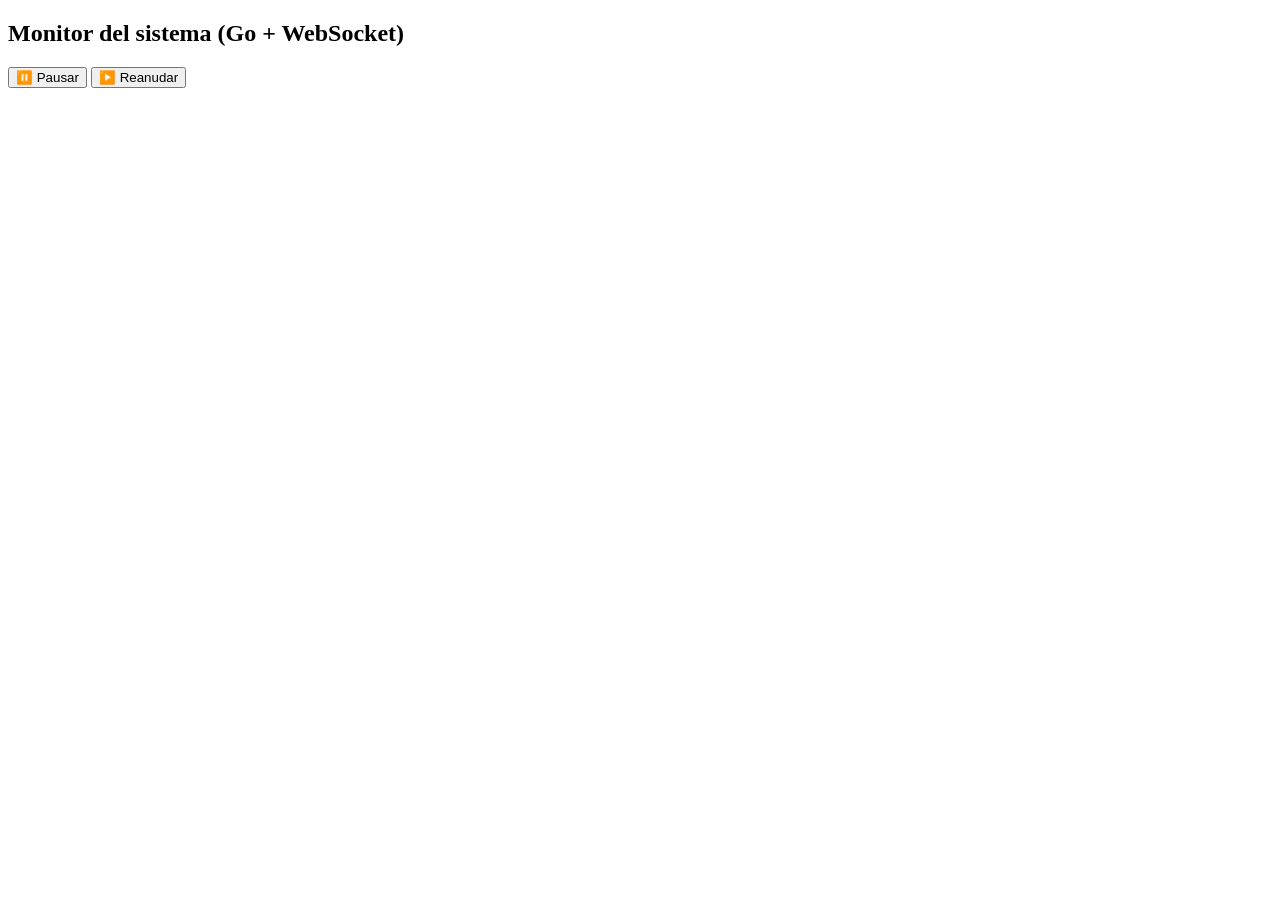
<file: index.html>
<!doctype html>
<html>
  <head>
    <meta charset="utf-8" />
    <title>Monitor WebSocket</title>
  </head>
  <body>
    <h2>Monitor del sistema (Go + WebSocket)</h2>
    <button onclick="sendCommand('pause')">⏸️ Pausar</button>
    <button onclick="sendCommand('resume')">▶️ Reanudar</button>
    <pre id="log"></pre>

    <script>
      const ws = new WebSocket("ws://localhost:8080/ws");
      const log = document.getElementById("log");

      ws.onmessage = (e) => {
        log.textContent += e.data + "\n";
      };

      function sendCommand(cmd) {
        ws.send(cmd);
      }
    </script>
  </body>
</html>
</file>
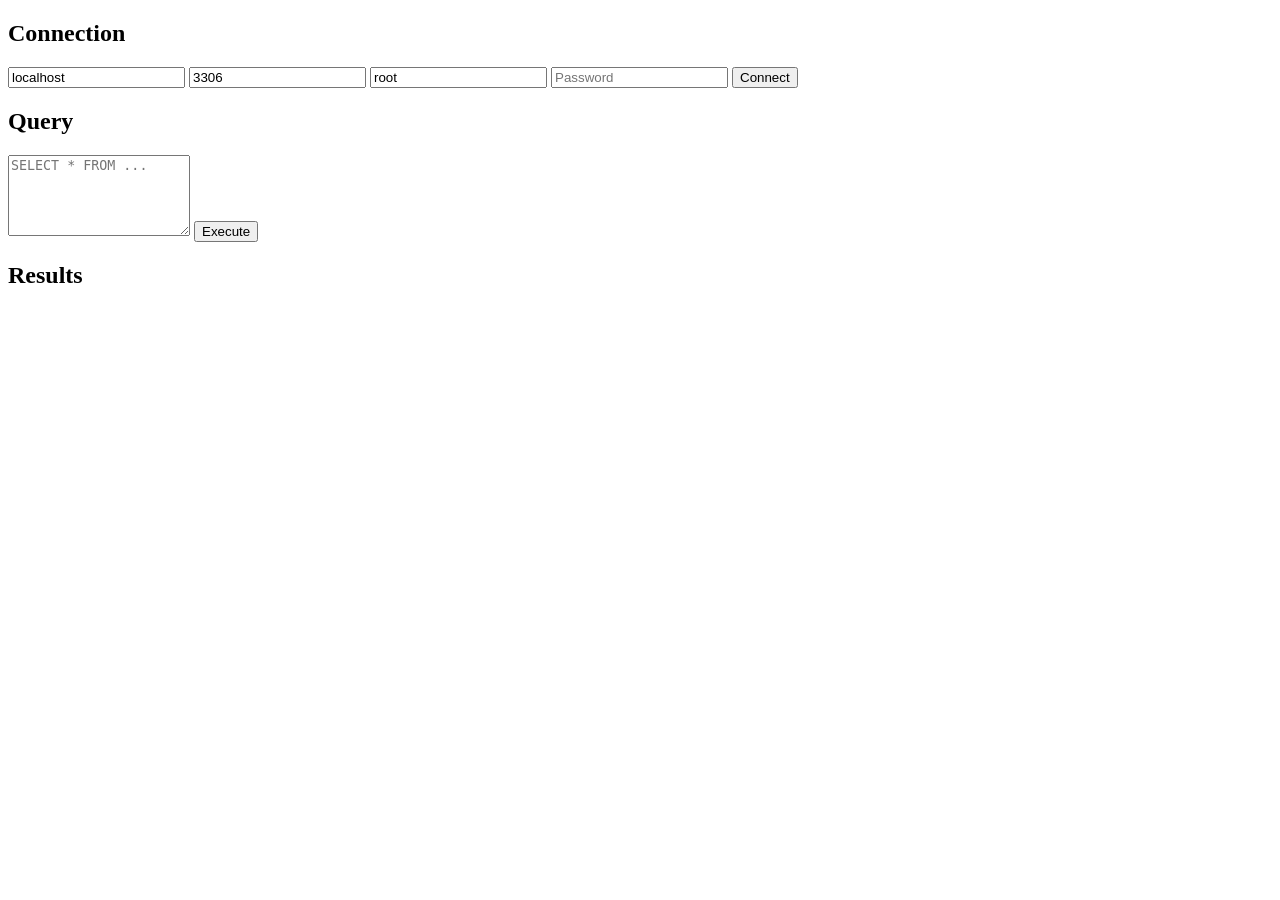
<file: sql-table/frontend/index.html>
<!DOCTYPE html>
<html lang="en">
<head>
    <meta charset="UTF-8"/>
    <meta content="width=device-width, initial-scale=1.0" name="viewport"/>
    <title>SQL Table</title>
</head>
<body>
  <div id="app">
    <div class="connection-panel">
      <h2>Connection</h2>
      <div class="form-group">
        <input type="text" id="host" placeholder="Host" value="localhost">
        <input type="text" id="port" placeholder="Port" value="3306">
        <input type="text" id="username" placeholder="Username" value="root">
        <input type="password" id="password" placeholder="Password">
        <button onclick="connect()">Connect</button>
      </div>
      <div id="connection-status"></div>
    </div>

    <div class="query-panel">
      <h2>Query</h2>
      <textarea id="query" rows="5" placeholder="SELECT * FROM ..."></textarea>
      <button onclick="executeQuery()">Execute</button>
    </div>

    <div class="results-panel">
      <h2>Results</h2>
      <div id="results"></div>
    </div>
  </div>
  <script src="./src/main.js" type="module"></script>
</body>
</html>
</file>
